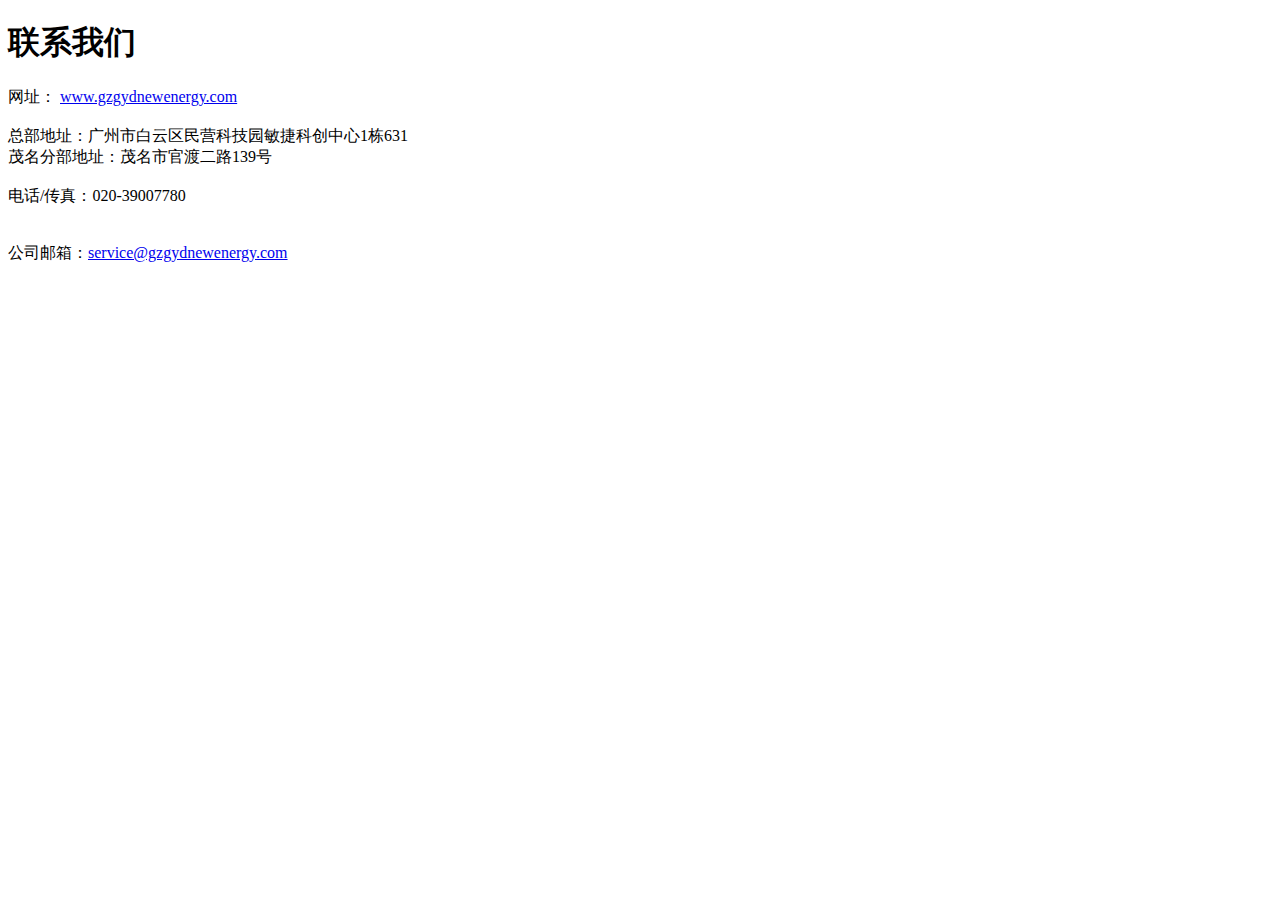
<file: src/main/resources/templates/page/contact_us.html>
<!DOCTYPE html>
<html lang="en" xmlns:th="http://www.thymeleaf.org">
<head>
    <meta charset="UTF-8">
    <title>contact_us</title>
</head>
<body>
<h1>联系我们</h1>
<div th:fragment="myfooter">
    <div class="footer">
        <div class="commm">
            <span style="font-size:16px;">网址：&nbsp;<a href="http://www.gzgydnewenergy.com:8087/gyd/">www.gzgydnewenergy.com</a></span><br/>
            <br />
            总部地址：广州市白云区民营科技园敏捷科创中心1栋631<br/>
            茂名分部地址：茂名市官渡二路139号<br/>
            <br />
            电话/传真：020-39007780<br/>
            <br/>
            <div>&nbsp;</div>
            <span style="font-size:16px;">公司邮箱：<a href="mailto:service@gzgydnewenergy.com">service@gzgydnewenergy.com</a></span><br/>
            <br/>
            <br/>
        </div>
    </div>
</div>
</body>
</html>
</file>
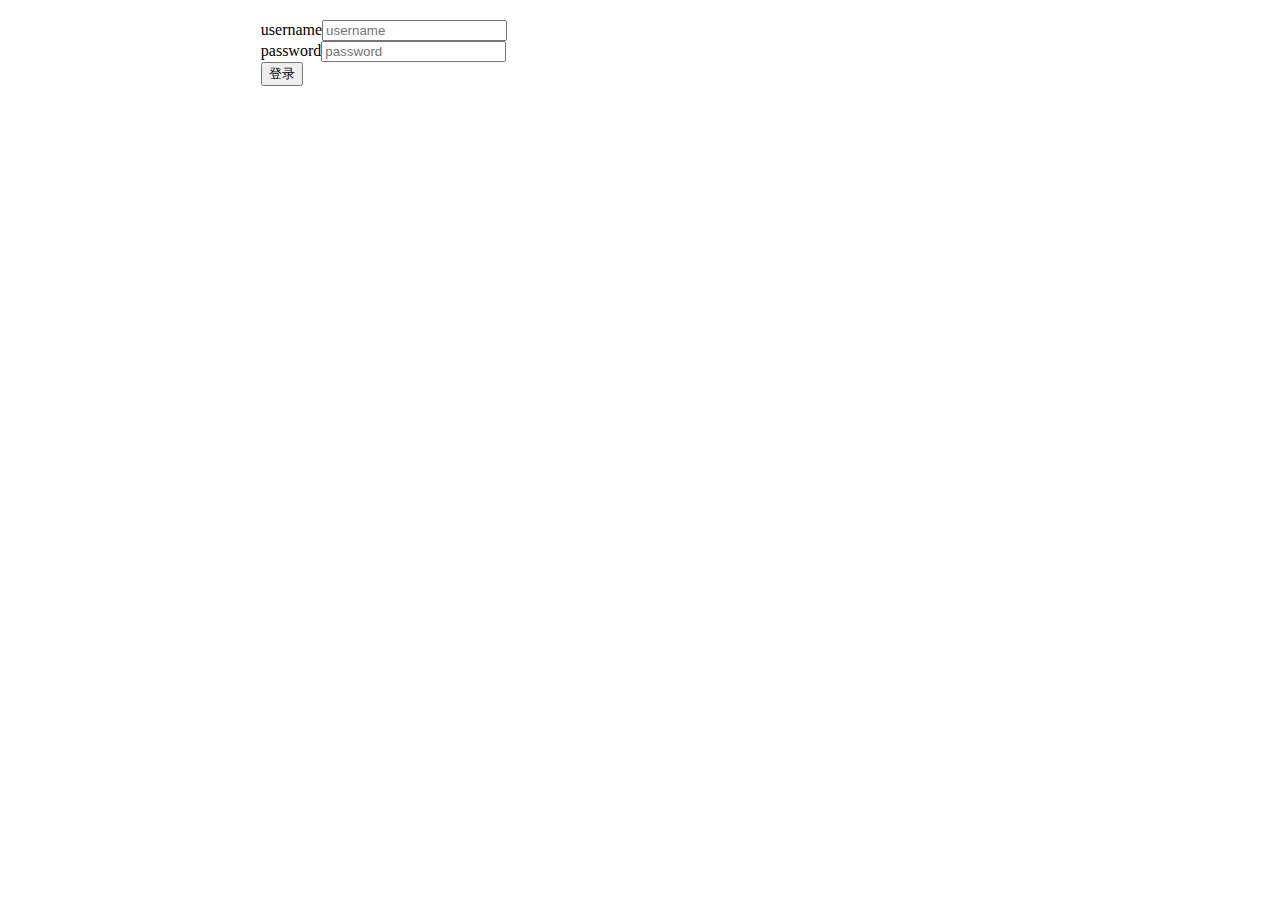
<file: src/main/resources/templates/page/login.html>
<!DOCTYPE html>
<html lang="en" xmlns:th="http://www.thymeleaf.org">
<header th:replace="~{common/head :: header}"></header>
<body>
<div id="app" style="margin: 20px 20%">
    <form action="/demo/user/login" method="post">
        <span id="username">username</span><input type="text" name="name" placeholder="username"><br/>
        <span id="password">password</span><input type="password" name="password" placeholder="password"><br/>
        <input type="submit" value="登录">
    </form>
</div>

</body>
</html>
</file>
